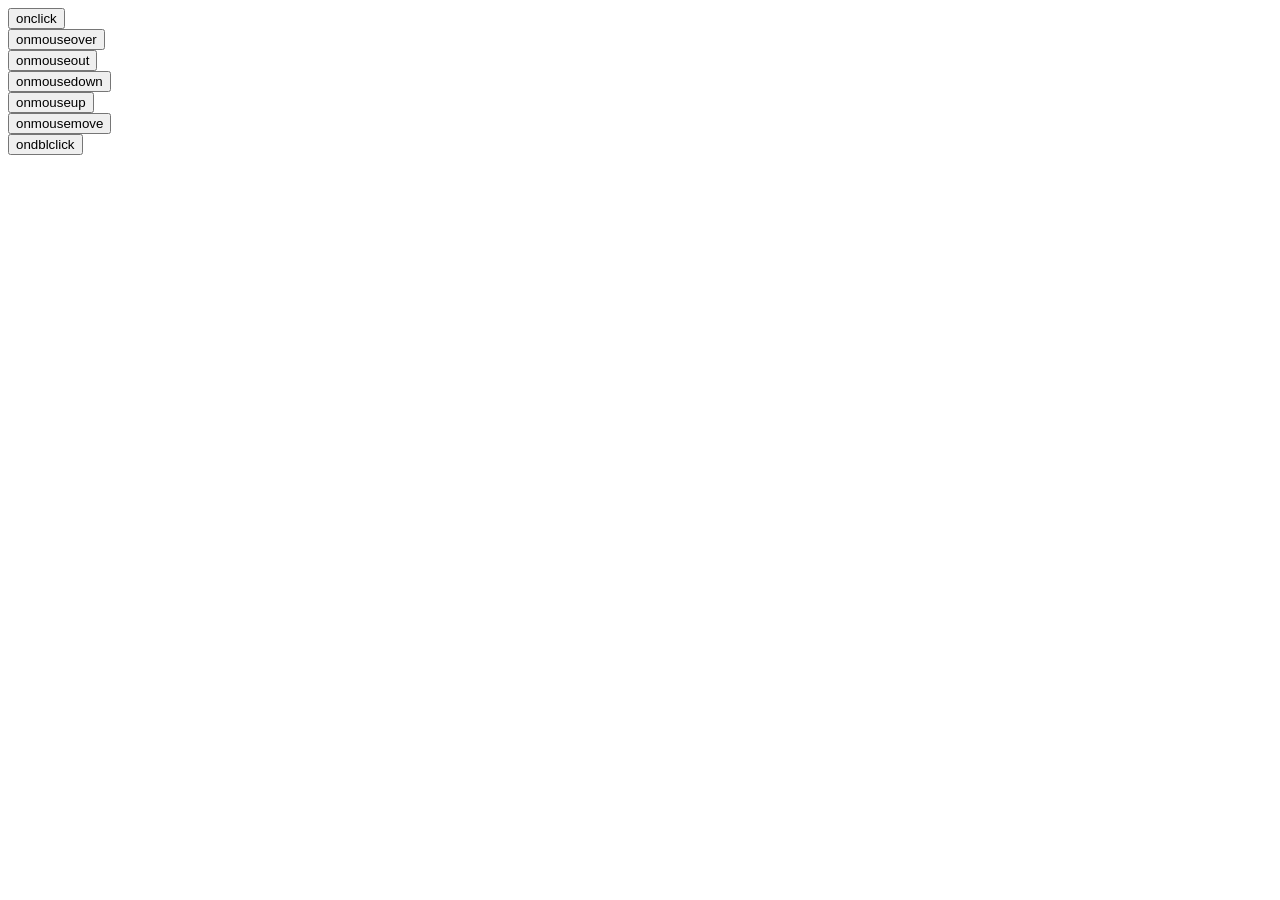
<file: event.html>
<!DOCTYPE html>
<html lang="en">

<head>
    <meta charset="UTF-8">
    <meta name="viewport" content="width=device-width, initial-scale=1.0">
    <title>Document</title>
</head>

<body onload="myFunction()">
    <button onclick="onClick()">onclick</button><br>
    <button onmouseover="onMouseover()">onmouseover</button><br>
    <button onmouseout="onMouseout()">onmouseout</button><br>
    <button onmousedown="onMousedown()">onmousedown</button><br>
    <button onmouseup="onMouseup()">onmouseup</button><br>
    <button onmousemove="onMousemove()">onmousemove</button><br>
    <button ondblclick="onDblclick()">ondblclick</button><br>
    <script src="event.js"></script>
</body>

</html>
</file>
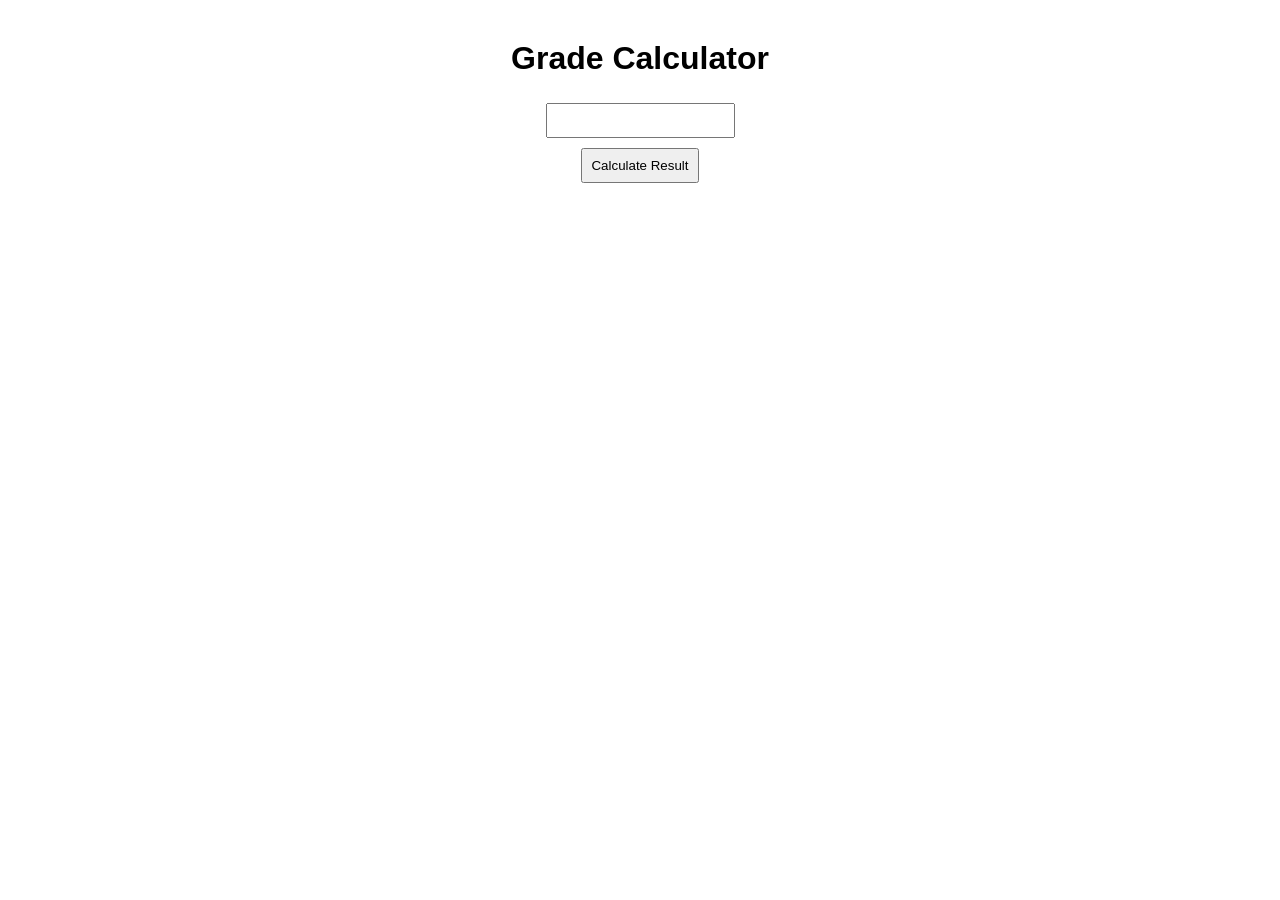
<file: index1.html>
<!DOCTYPE html>
<html lang="en">
<head>
    <meta charset="UTF-8">
    <meta name="viewport" content="width=device-width, initial-scale=1.0">
    <link rel="stylesheet" href="index1.css">
    <title>Document</title>
</head>
<body>
    <h1>Grade Calculator</h1>
    <form action="#">
        <input type="number" id="subjects">
    </form>
    <button onclick="calculateResult()"> Calculate Result</button>
    <div id="result"></div>
    <script src="script1.js"></script>

</body>
</html>
</file>
<file: index1.css>
body{
    font-family: Arial;
    text-align: center;
    margin-top: 40px;}
input,button{
    padding:8px;
    margin:5px;}
#result{
    margin-top:20px;
    font-size:18px;}
</file>
